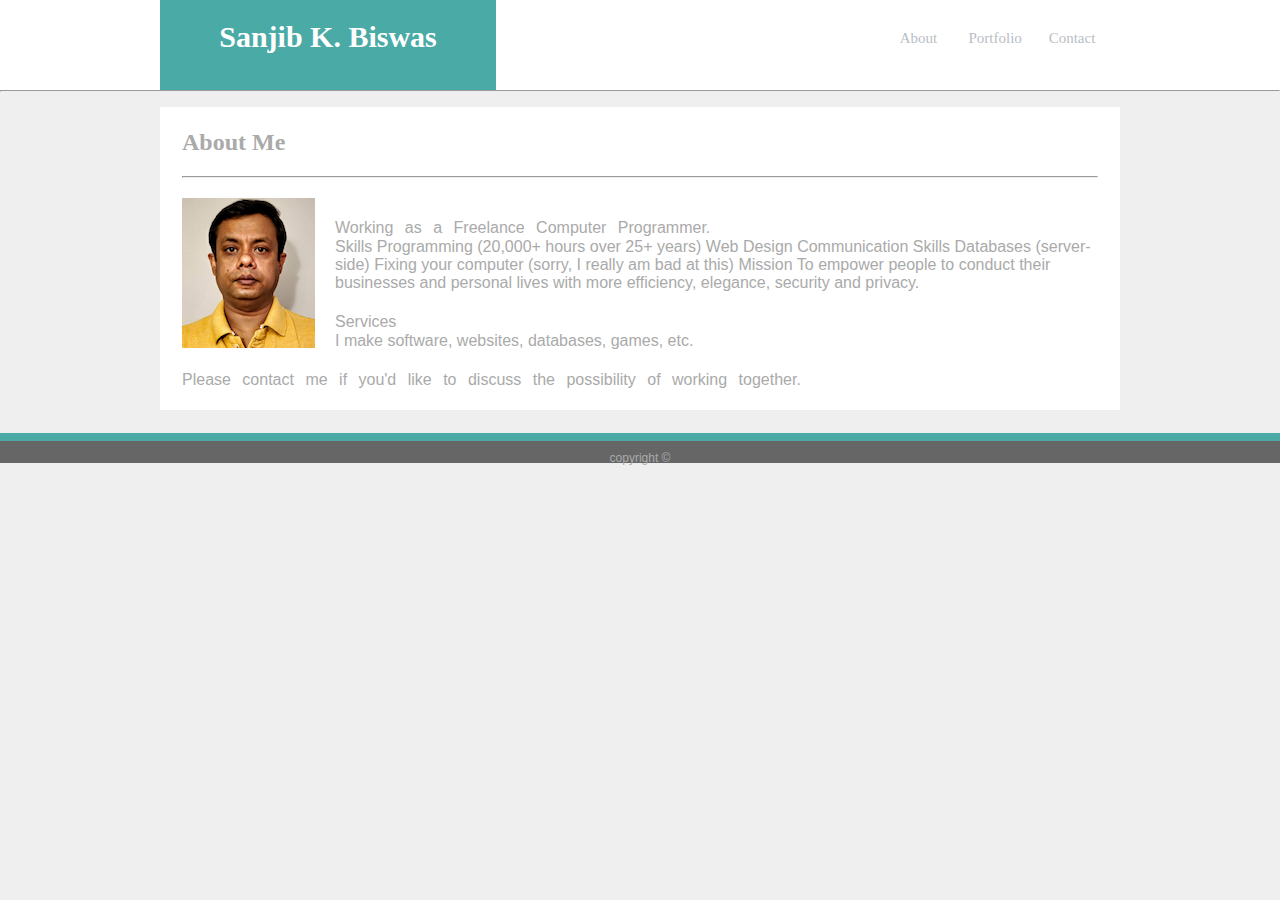
<file: index.html>
<!DOCTYPE html>
<html>
<head>
<meta name="viewport" content="width=device-width, initial-scale=1.0">
<style>
* {
  box-sizing: border-box;
  padding:0;
  margin:0;
}
</style>
<link rel="stylesheet" href="assets/css/style.css">
</head>
<body>

<div class="content">
<div class="top">
   <div class="header">
  	<div class="left">
    		<h1>Sanjib K. Biswas</h1>
  	</div>

  	<div class="right">
    		<a class="menu" href="index.html">About</a>
    		<a class="menu" href="portfolio.html">Portfolio</a>
    		<a class="menu" href="contact.html">Contact</a>
  	</div>    
  </div>
  
</div>
<hr>

<div class="middle">
  <div class="main">
    <div class="bodycontent">
      <h2>About Me</h2>
	<hr>
      <p><img src="assets/images/sanpic.png" alt="sanpic" class="imgp"><p>Working as a Freelance Computer Programmer.</p>
      Skills
      Programming (20,000+ hours over 25+ years)
      Web Design
      Communication Skills
      Databases (server-side)
      Fixing your computer (sorry, I really am bad at this)
      Mission
      To empower people to conduct their businesses and personal lives with more efficiency, elegance, security and privacy.
      
      <p>Services</p>
      I make software, websites, databases, games, etc.
      
      <p>Please contact me if you'd like to discuss the possibility of working together.</p>
  </div>
</div>
</div 

<div class="bottom">
	<div class="footer">
		<div class="copyright">copyright &copy</div>
	</div>
</div>

</body>
</html>
</file>
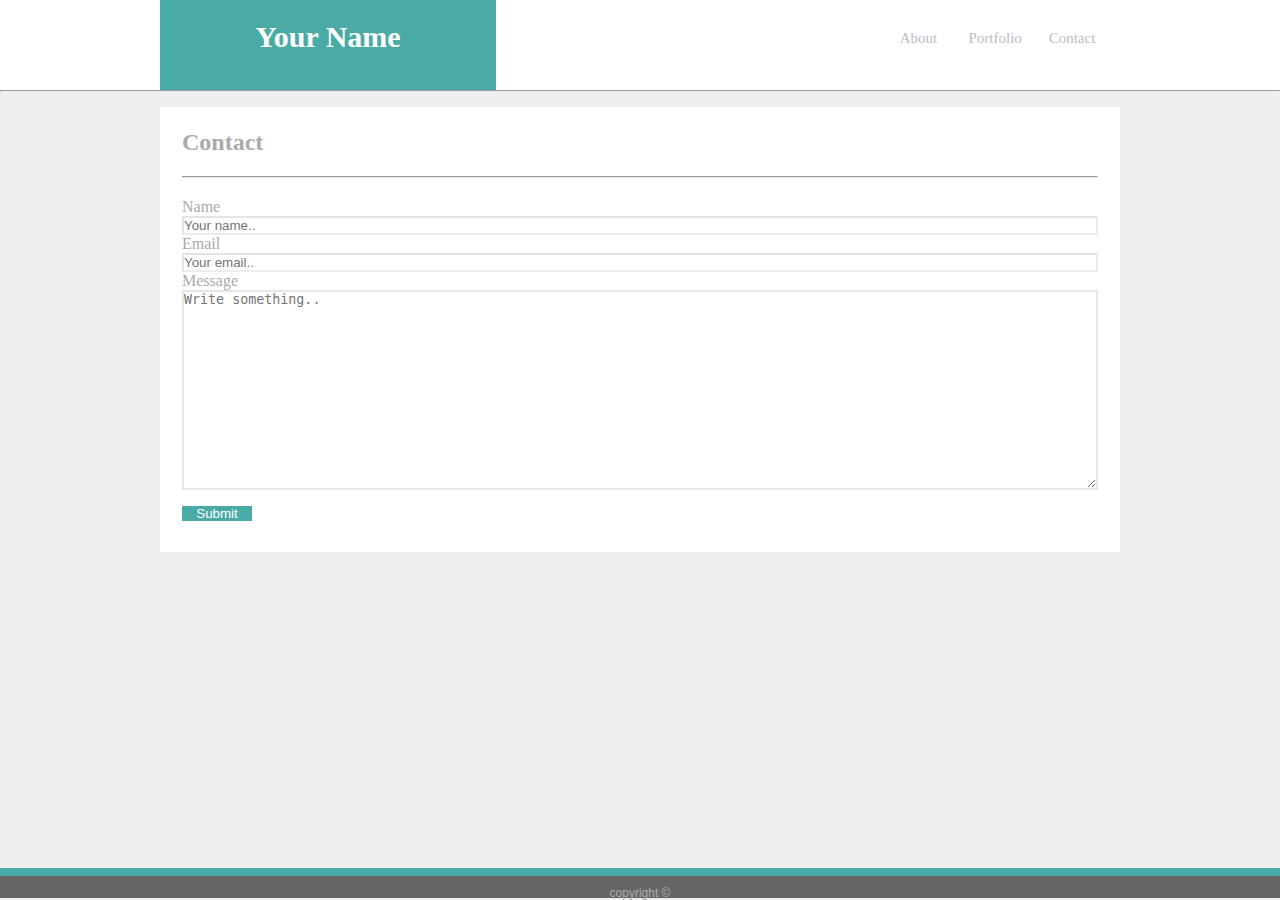
<file: contact.html>
<!DOCTYPE html>
<html>
<head>
<meta name="viewport" content="width=device-width, initial-scale=1.0">
<style>
* {
  box-sizing: border-box;
  padding:0;
  margin:0;
}
</style>
<link rel="stylesheet" href="assets/css/style.css">
</head>
<body>

<div class="content">
<div class="top">
   <div class="header">
  	<div class="left">
    		<h1>Your Name</h1>
  	</div>

  	<div class="right">
    		<a class="menu" href="index.html">About</a>
    		<a class="menu" href="portfolio.html">Portfolio</a>
    		<a class="menu" href="contact.html">Contact</a>
  	</div>    
  </div>
  
</div>
<hr>

<div class="middle">
  <div class="main">
    <div class="bodycontent">
      <h2>Contact</h2>
	<hr>
      <p>

		<div>
			<label for="name" class="form-label">Name</label>
		</div>
		<div>
			<input type="text" id="fname" name="name" class="textbox" placeholder="Your name..">
		</div>

        <div>
			<label for="lname" class="form-label">Email</label>
		</div>
		<div>
			<input type="text" id="lname" name="lastname" class="textbox" placeholder="Your email..">
		</div>

		<div>
			<label for="subject" class="form-label">Message</label>
		</div>
		<div>
			<textarea id="subject" name="subject" class="textbox" placeholder="Write something.." style="height:200px"></textarea>
		</div>
		</div>
		<div>
			<input type="submit" value="Submit" class="submit">
		</div>

      </p>
    </div>
  </div>
</div>
</div>


<div class="bottom">
	<div class="footer">
		<div class="copyright">copyright &copy</div>
	</div>
</div>

</body>
</html>
</file>
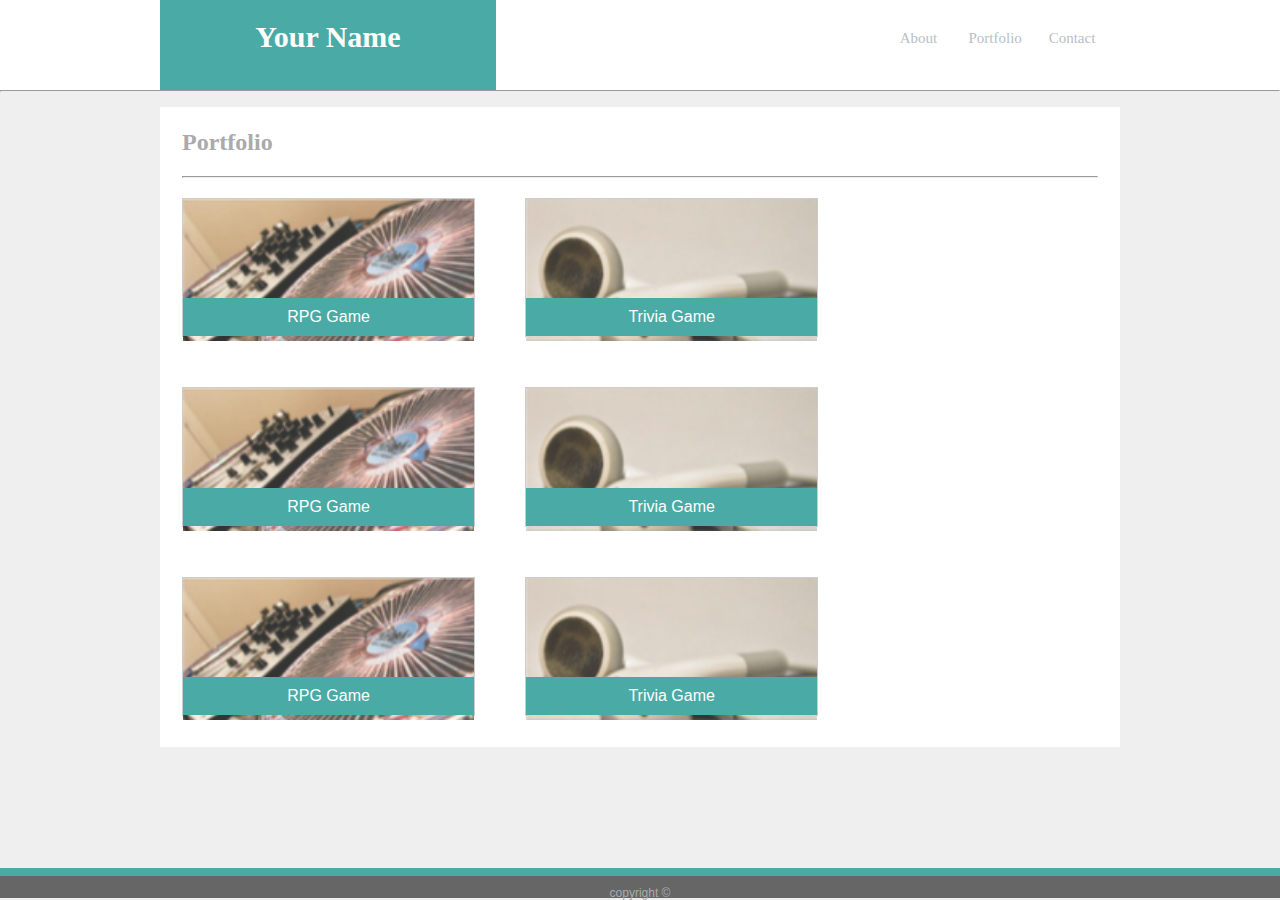
<file: portfolio.html>
<!DOCTYPE html>
<html>
<head>
<meta name="viewport" content="width=device-width, initial-scale=1.0">
<style>
* {
  box-sizing: border-box;
  padding:0;
  margin:0;
}
</style>
<link rel="stylesheet" href="assets/css/style.css">
</head>
<body>

<div class="content">
<div class="top">
   <div class="header">
  	<div class="left">
    		<h1>Your Name</h1>
  	</div>

  	<div class="right">
    		<a class="menu" href="index.html">About</a>
    		<a class="menu" href="portfolio.html">Portfolio</a>
    		<a class="menu" href="contact.html">Contact</a>
  	</div>    
  </div>
  
</div>
<hr>

<div class="middle">
  <div class="mainportfolio">
    <div class="bodycontent">
      <h2>Portfolio</h2>
	<hr>
         <div class="portfolio">
  		<a target="_blank" href="assets/images/RPG Game.png">
    		<img src="assets/images/RPG Game.png" alt="RPG Game" width="600" height="400">
  		</a>
  		<div class="imgcaption">RPG Game</div>
	</div>

        <div class="portfolio">
  		<a target="_blank" href="assets/images/Trivia Game.png">
    		<img src="assets/images/Trivia Game.png" alt="Trivia Game" width="600" height="400">
  		</a>
  		<div class="imgcaption">Trivia Game</div>
	</div>
        <div class="portfolio">
  		<a target="_blank" href="assets/images/RPG Game.png">
    		<img src="assets/images/RPG Game.png" alt="RPG Game" width="600" height="400">
  		</a>
  		<div class="imgcaption">RPG Game</div>
	</div>

        <div class="portfolio">
  		<a target="_blank" href="assets/images/Trivia Game.png">
    		<img src="assets/images/Trivia Game.png" alt="Trivia Game" width="600" height="400">
  		</a>
  		<div class="imgcaption">Trivia Game</div>
	</div>
        <div class="portfolio">
  		<a target="_blank" href="assets/images/RPG Game.png">
    		<img src="assets/images/RPG Game.png" alt="RPG Game" width="600" height="400">
  		</a>
  		<div class="imgcaption">RPG Game</div>
	</div>

        <div class="portfolio">
  		<a target="_blank" href="assets/images/Trivia Game.png">
    		<img src="assets/images/Trivia Game.png" alt="Trivia Game" width="600" height="400">
  		</a>
  		<div class="imgcaption">Trivia Game</div>
	</div>
    </div>
  </div>
</div>
</div>



<div class="bottom">
	<div class="footer">
		<div class="copyright">copyright &copy</div>
	</div>
</div>

</body>
</html>
</file>
<file: assets/css/style.css>
<style>
* {
  box-sizing: border-box;
  padding:0;
  margin:0;
}
html, body {
  height: 100%;
  font-family:Verdana;
  color:#aaaaaa;
  margin: 0;
}
.content {
  min-height: 100%;
  background-color: #efefef;
}
.top{
 text-align:center;
 height: 90px;
 background-color: #ffffff;
}
.middle{
 text-align:center;
 background-color:#efefef;
 padding: 15px 0 55px 0;
 min-height: 100%;

}
.menu {
  float:left;
  width:32%;
  text-align:center;
  color:#b9bec5;
  text-decoration: none;
}
.menu a {
  padding:8px;
  margin-top:7px;
  display:block;
  width:100%;
  color:#b9bec5;
}
.header {
  width:960px;
  margin: 0 auto !important; 
  float: none !important;
  height: 100%;
}
.main {
  width:960px;
  margin: 0 auto !important; 
  float: none !important;
  height: 100%;
  background-color: #ffffff;
  text-align: left;
  padding: 22px 22px 10px 22px;
}
.mainportfolio {
  width:960px;
  margin: 0 auto !important; 
  float: none !important;
  height: 640px;
  background-color: #ffffff;
  text-align: left;
  padding: 22px 22px 10px 22px;
}
.bodycontent{
  padding-bottom: 10px;
  font-family: Ariel, helvetica, nue;
  height:100%;
}
.imgp{
 float: left;
 padding-right: 20px;
 padding-bottom: 20px;
}
.right {  
  width:25%;  
  height: 100%;  
  font-size:15px;
  float: right;
  padding: 30px 0 60px 0;
}

.left {
  background-color:#4aaaa5;
  color: #ffffff;
  width:35%;
  text-align:left;
  height: 100%;
  padding: 20px 20px 70px 20px;
  font-size:15px;
  float: left;
  font-family: Georgia, Times, Times New Roman, serif;
}
.bottom{
  height: 30px;
  text-align:center;
}
.footer {
  text-align:center;
  height:30px;
  padding-top:10px;
  background-color:#666666;
  border-top: 8px solid #4aaaa5;
  margin-top: -32px;  
}
.copyright{
  font-family: Ariel, Helvetica Neue, Helvetica, sans-serif;
  font-size: 12px;
  text-align: center;
}
.hr{
  height: 10px;
  color: red;/*#d8d8d8;*/
}
p{
  padding-top: 20px;
  word-spacing: 7px;
  line-height: 20px;
}
h2{
  padding-bottom: 20px;
  font-family: Georgia, Times, Times New Roman, serif;
}

div.portfolio {
  margin: 20px 50px 30px 0px;
  border: 1px solid #ccc;
  width: 32%;
  float:left;
}

div.portfolio:hover {
  border: 1px solid #777;
}

div.portfolio img {
  width: 100%;
  height: auto;
}

div.imgcaption {
    margin-top: -47px;
    text-align: center;
    background-color: #4aaaa5;
    position: relative;
    padding: 10px;
    color: #ffffff;
}

.form-label{
	font-family: Georgia, Times, Times New Roman, serif;
}

.textbox{
	width: 100%;
    border-color: #0000001a;
	border-width: 2px;
}

.submit{
	background-color: #4aaaa5;
    color: #fff;
    border: none;
	width: 70px;
}

@media screen and (max-width:640px) {  
.header {
    width: 100%;
    margin: 0 auto !important;
    float: none !important;
    height: 100%;
}

.mainportfolio {
    width: 100%;
}

div.portfolio {
    width: 100%;
}

.content {
    min-height: 100%;
    background-color: #ffffff;
}

.right {
    width: 100%;
    height: 54%;
    font-size: 15px;
    float: right;
    padding: 10px 0 0px 0;
}

.left{
	width: 100%;
	text-align: center;
}

.menu{
	float: none;
	padding-right: 30px;
}
  
  .menu, .main, .right  {
    width:100%;
  }
}


@media (min-width:641px) and (max-width:768px) {  
	.header {
		width: 100%;
	}
.left{
	width: 30%;
}
.content {
    min-height: 100%;
    background-color: #ffffff;
}
.mainportfolio {
    width: 100%;
}
.main {
    width: 100%;
}
}
@media screen and (min-width:769px) {  
	.main {
    width: 960px;
}
.header {
    width: 960px;
}
.left{
	text-align: center;
}
}
</style>
</file>
